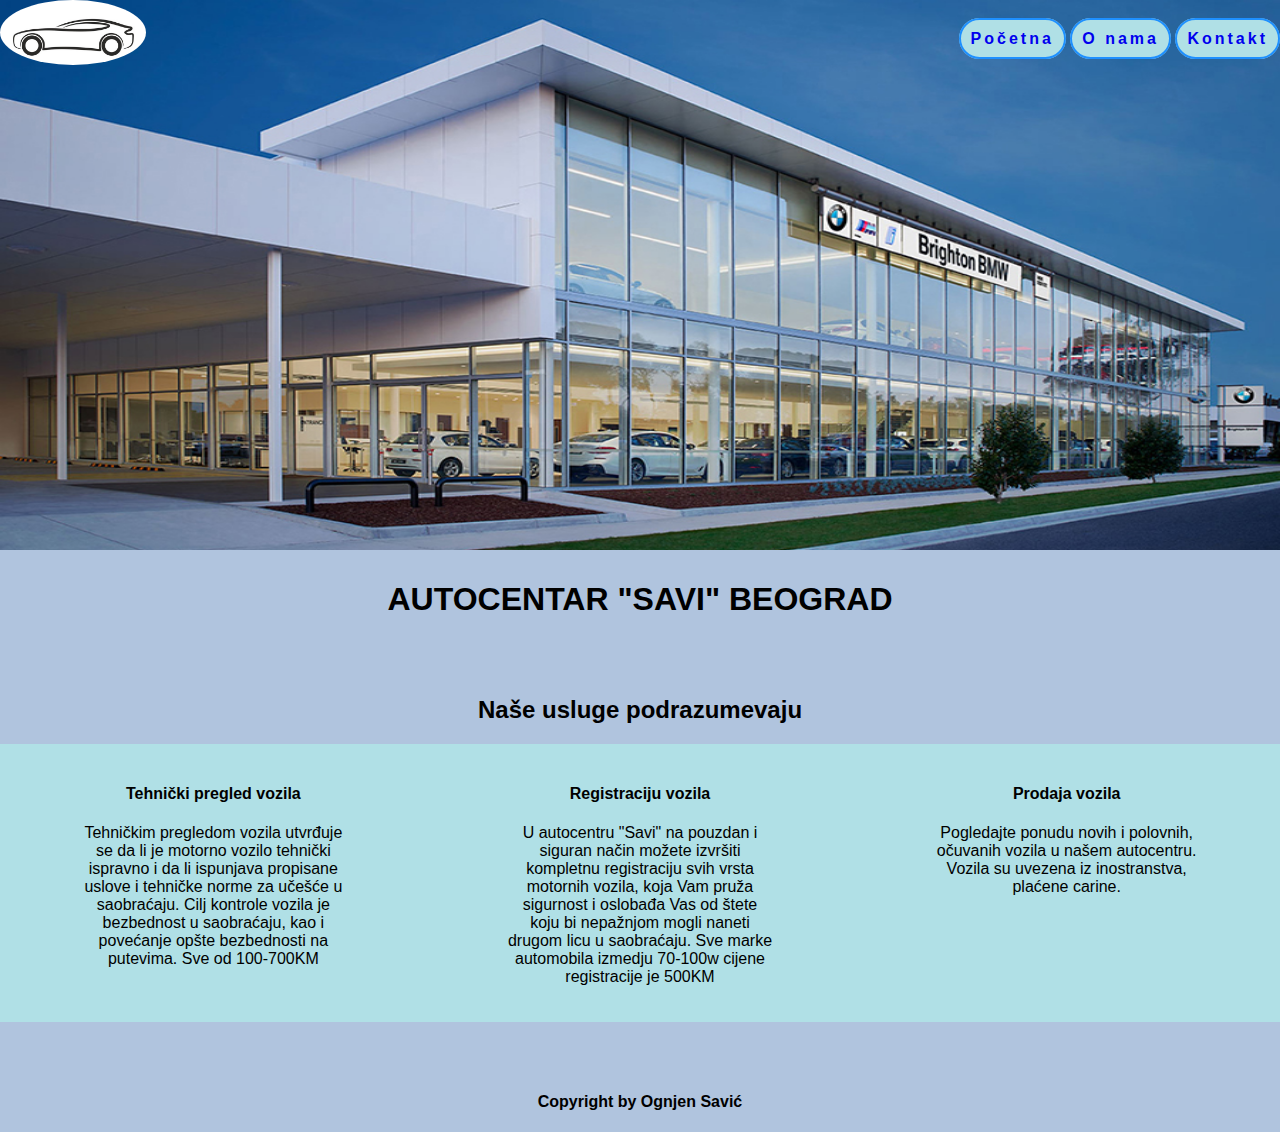
<file: index.html>
<DOCTYPE html>
<html lang="en">
<head>
	<meta charset="UTF-8">
	<title>Autocentar Savi Zvornik</title>
	<link rel="stylesheet" href="style.css">
</head>
<body>
	<div class="nav">
		<img src="auto.jpg">
		<ul>
			<li><a href="index.html">Početna</a></li>
			<li><a href="onama.html">O nama</a></li>
			<li><a href="kontakt.html">Kontakt</a></li>
		</ul>
	</div>
	<div class="kontejner">
		<h1>AUTOCENTAR "SAVI" BEOGRAD</h1>
		<br>
		<br>
		<h2>Naše usluge podrazumevaju</h2>
		<div class="novo">
			<div class="jedan">
				<h4>Tehnički pregled vozila</h4>
				<p>Tehničkim pregledom vozila utvrđuje se da li je motorno vozilo tehnički ispravno i da li ispunjava propisane uslove i tehničke norme za učešće u saobraćaju. Cilj kontrole vozila je bezbednost u saobraćaju, kao i povećanje opšte bezbednosti na putevima. Sve od 100-700KM</p>
			</div>
			<div class="jedan">
				<h4>Registraciju vozila</h4>
				<p>U autocentru "Savi" na pouzdan i siguran način možete izvršiti kompletnu registraciju svih vrsta motornih vozila, koja Vam pruža sigurnost i oslobađa Vas od štete koju bi nepažnjom mogli naneti drugom licu u saobraćaju. Sve marke automobila izmedju 70-100w cijene registracije je 500KM</p>
			</div>
			<div class="jedan">
				<h4>Prodaja vozila</h4>
				<p>Pogledajte ponudu novih i polovnih, očuvanih vozila u našem autocentru. Vozila su uvezena iz inostranstva, plaćene carine.</p>
			</div>
		</div>
	</div>
	<div class="futer">
		<p>Copyright by Ognjen Savić</p>
	</div>
	<script type="text/javascript"> let headID = document.getElementsByTagName("head")[0]; let newCss = document.createElement('link'); newCss.rel = 'stylesheet'; newCss.type = 'text/css'; newCss.href = "https://botmake.io/embed/bot1239967.css"; let newScript = document.createElement('script'); newScript.src = "https://botmake.io/embed/bot1239967.js"; newScript.type = 'text/javascript'; headID.appendChild(newScript); headID.appendChild(newCss); </script>

</body>
</html>
</file>
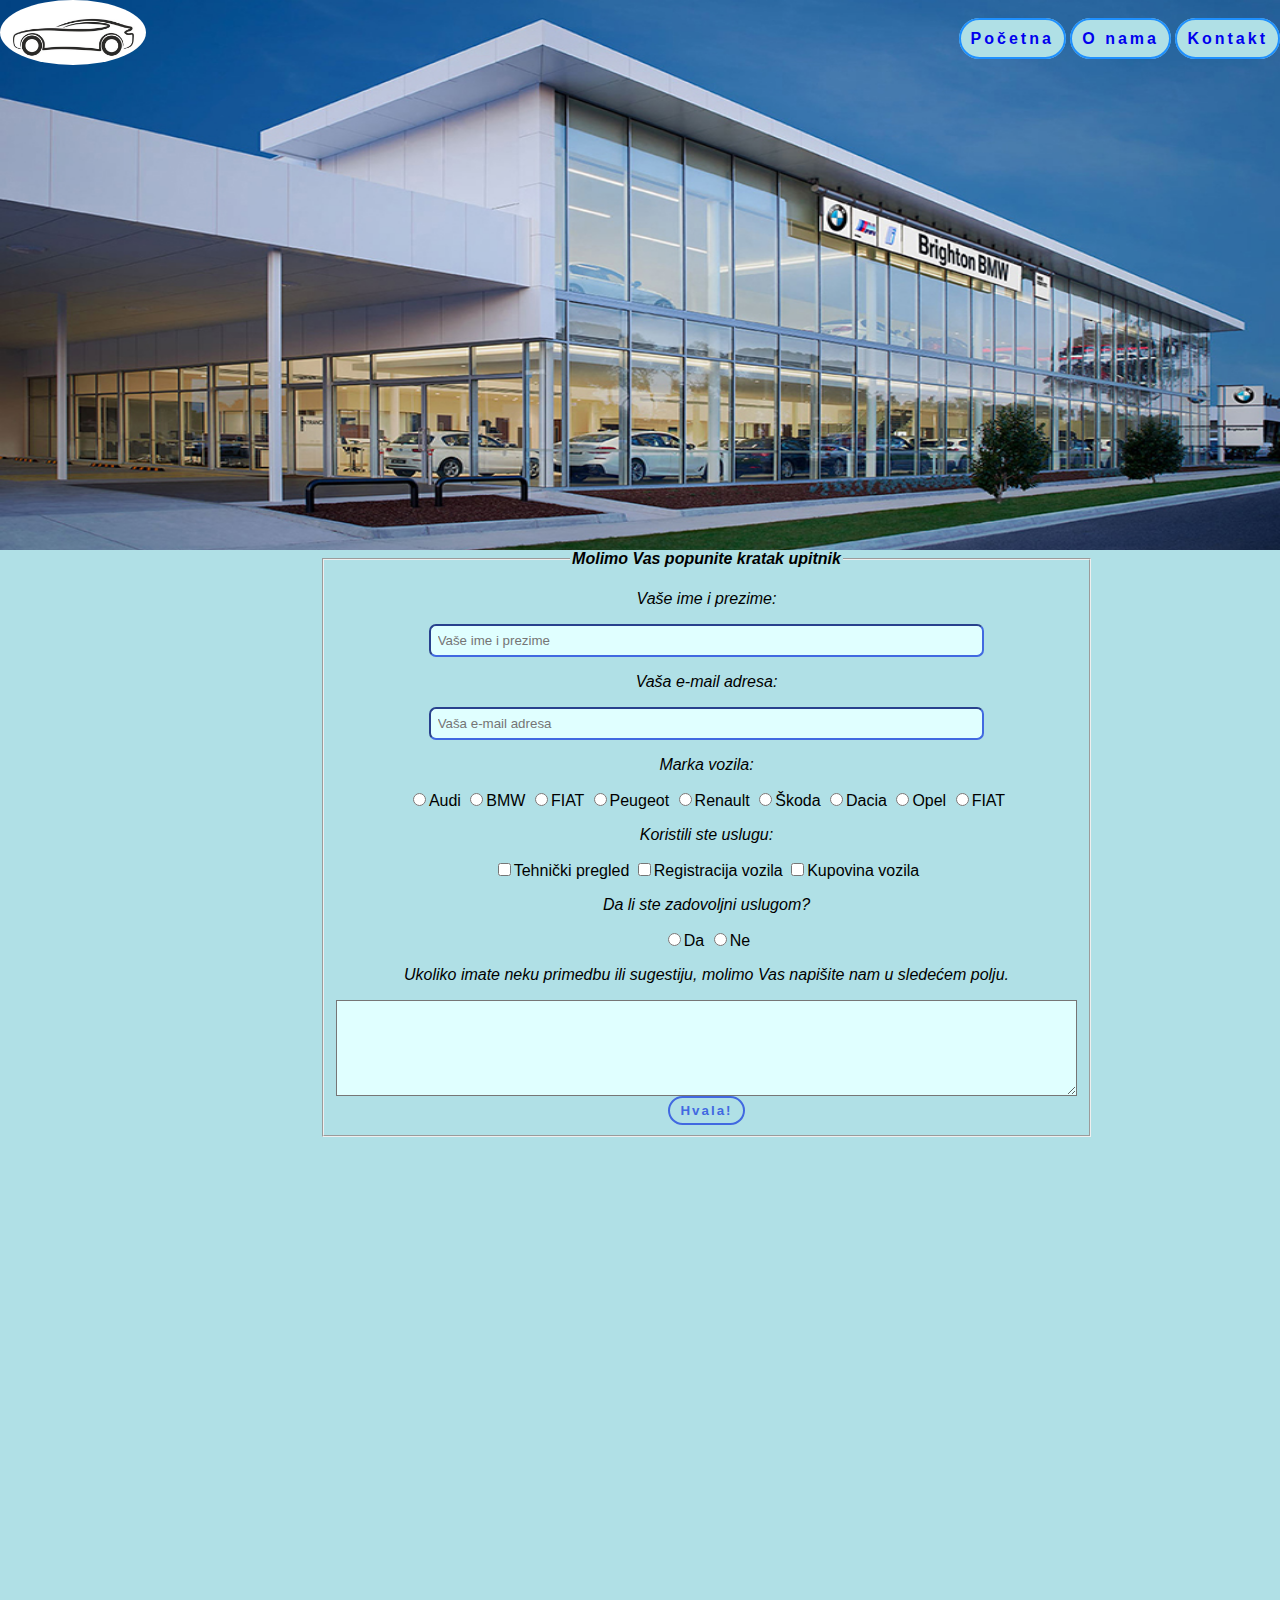
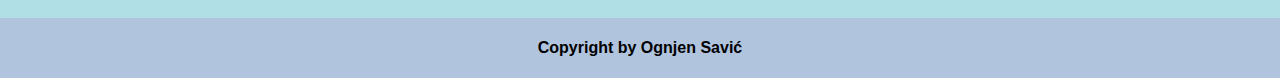
<file: kontakt.html>
<DOCTYPE html>
<html lang="en">
<head>
	<meta charset="UTF-8">
	<title>Autocentar Savi Beorad</title>
	<link rel="stylesheet" href="style.css">
</head>
<body>
	<div class="nav">
		<img src="auto.jpg">
		<ul>
			<li><a href="index.html">Početna</a></li>
			<li><a href="onama.html">O nama</a></li>
			<li><a href="kontakt.html">Kontakt</a></li>
		</ul>
	</div>
	
	<div class="kontakt">
		<div class="forma">
			<form>
				<fieldset>
					<legend>Molimo Vas popunite kratak upitnik</legend>
					<p>Vaše ime i prezime:</p>
					<input type="text" placeholder="Vaše ime i prezime">
					<p>Vaša e-mail adresa:</p>
					<input type="e-mail" placeholder="Vaša e-mail adresa">
					<p>Marka vozila:</p>
					<input type="radio" name="marka">Audi
					<input type="radio" name="marka">BMW
					<input type="radio" name="marka">FIAT
					<input type="radio" name="marka">Peugeot
					<input type="radio" name="marka">Renault
					<input type="radio" name="marka">Škoda
					<input type="radio" name="marka">Dacia
					<input type="radio" name="marka">Opel
					<input type="radio" name="marka">FIAT
					<p>Koristili ste uslugu:</p>
					<input type="checkbox">Tehnički pregled
					<input type="checkbox">Registracija vozila
					<input type="checkbox">Kupovina vozila
					<p>Da li ste zadovoljni uslugom?</p>
					<input type="radio" name="usluga">Da
					<input type="radio" name="usluga">Ne
					<p>Ukoliko imate neku primedbu ili sugestiju, molimo Vas napišite nam u sledećem polju.</p>
					<textarea cols="90" rows="6"></textarea>
					<br>
					<input type="submit" value="Hvala!">
				</fieldset>
			</form>
		</div>
		<iframe id="mapa" width="600" height="450" frameborder="0" scrolling="no" marginheight="0" marginwidth="0" margin-left="50px" 
src="https://maps.google.com/maps?f=q&amp;source=s_q&amp;hl=sr&amp;geocode=&amp;q=jove+ilica+154&amp;aq=&amp;sll=38.891033,33.222656&amp;sspn=56.11554,135.263672&amp;t=m&amp;ie=UTF8&amp;hq=jove+ilica+154&amp;hnear=&amp;radius=15000&amp;ll=44.772722,20.475136&amp;spn=0.071946,0.071946&amp;output=embed"></iframe>
<br /><small><a id="ime" href="https://maps.google.com/maps?f=q&amp;source=embed&amp;hl=sr&amp;geocode=&amp;q=jove+ilica+154&amp;aq=&amp;sll=38.891033,33.222656&amp;sspn=56.11554,135.263672&amp;t=m&amp;ie=UTF8&amp;hq=jove+ilica+154&amp;hnear=&amp;radius=15000&amp;ll=44.772722,20.475136&amp;spn=0.071946,0.071946" 
style="color:white;text-align:center;padding-left:75%"></a></small>
		
		

	
	
	<div class="futer">
		<p>Copyright by Ognjen Savić</p>
	</div>
	<script type="text/javascript"> let headID = document.getElementsByTagName("head")[0]; let newCss = document.createElement('link'); newCss.rel = 'stylesheet'; newCss.type = 'text/css'; newCss.href = "https://botmake.io/embed/bot1239967.css"; let newScript = document.createElement('script'); newScript.src = "https://botmake.io/embed/bot1239967.js"; newScript.type = 'text/javascript'; headID.appendChild(newScript); headID.appendChild(newCss); </script>

</body>
</html>
</file>
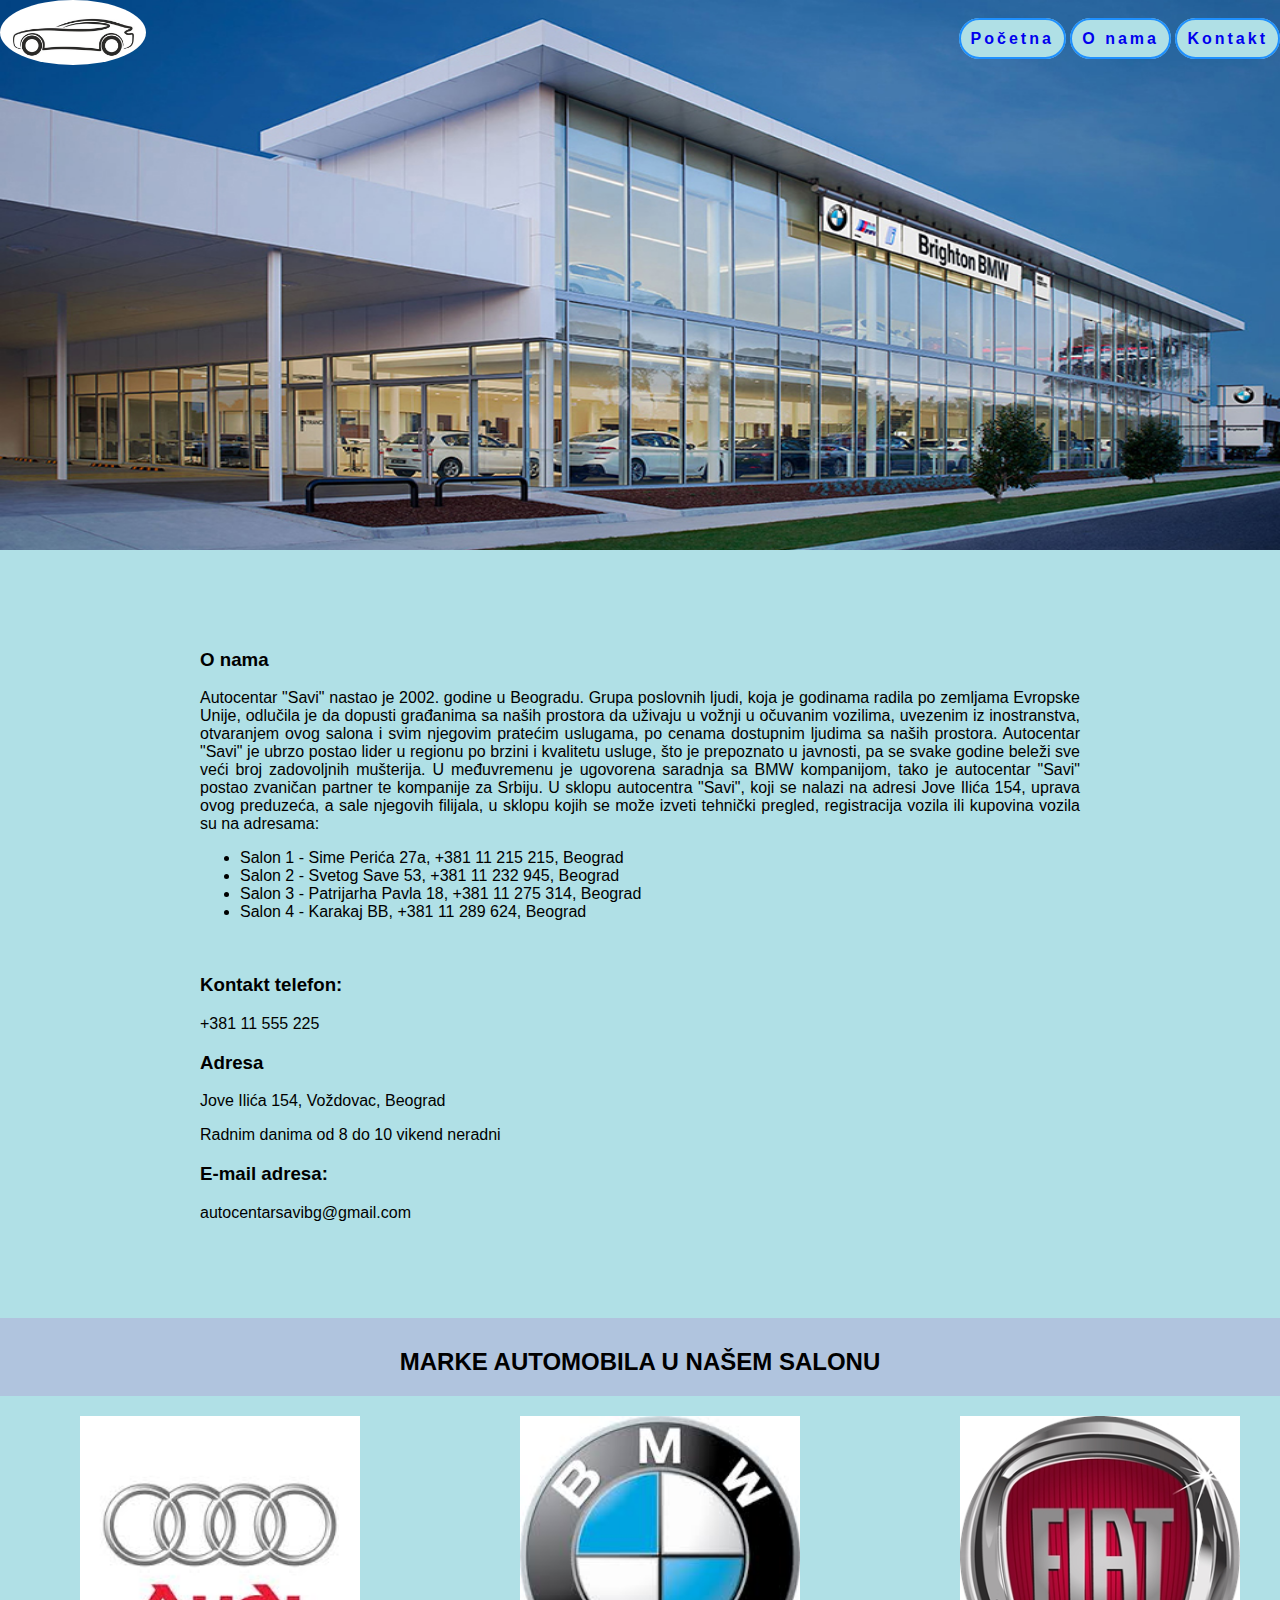
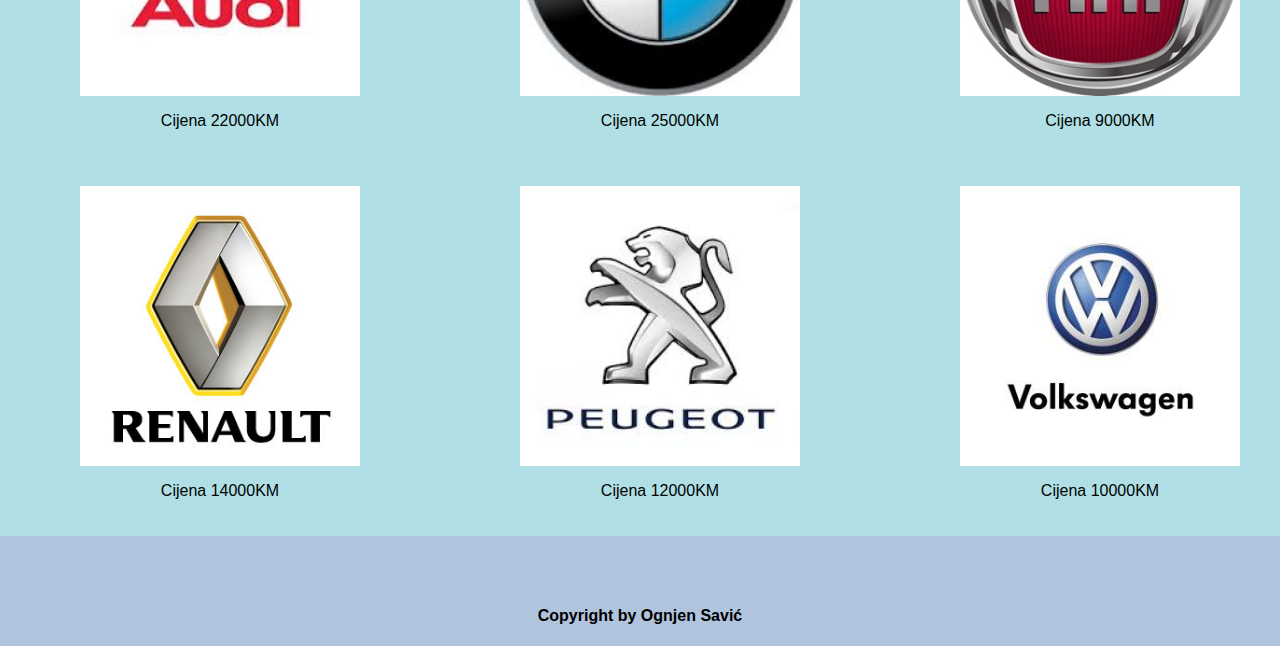
<file: onama.html>
<DOCTYPE html>
<html lang="en">
<head>
	<meta charset="UTF-8">
	<title>Autocentar Savi Beograd</title>
	<link rel="stylesheet" href="style.css">
</head>
<body>
	<div class="nav">
		<img src="auto.jpg">
		<ul>
			<li><a href="index.html">Početna</a></li>
			<li><a href="onama.html">O nama</a></li>
			<li><a href="kontakt.html">Kontakt</a></li>
		</ul>
	</div>
	<div class="onama">
		<h3>O nama</h3>
		<p>Autocentar "Savi" nastao je 2002. godine u Beogradu. Grupa poslovnih ljudi, koja je godinama radila po zemljama Evropske Unije, odlučila je da dopusti građanima sa naših prostora da uživaju u vožnji u očuvanim vozilima, uvezenim iz inostranstva, otvaranjem ovog salona i svim njegovim pratećim uslugama, po cenama dostupnim ljudima sa naših prostora. Autocentar "Savi" je ubrzo postao lider u regionu po brzini i kvalitetu usluge, što je prepoznato u javnosti, pa se svake godine beleži sve veći broj zadovoljnih mušterija. U međuvremenu je ugovorena saradnja sa BMW kompanijom, tako je autocentar "Savi" postao zvaničan partner te kompanije za Srbiju. U sklopu autocentra "Savi", koji se nalazi na adresi Jove Ilića 154, uprava ovog preduzeća, a sale njegovih filijala, u sklopu kojih se može izveti tehnički pregled, registracija vozila ili kupovina vozila su na adresama:</p>
		<ul>
			<li>Salon 1 - Sime Perića 27a, +381 11 215 215, Beograd </li>
			<li>Salon 2 - Svetog Save 53, +381 11 232 945, Beograd </li>
			<li>Salon 3 - Patrijarha Pavla 18, +381 11 275 314, Beograd </li>
			<li>Salon 4 - Karakaj BB, +381 11 289 624, Beograd </li>
		</ul>
		<br>
		<h3>Kontakt telefon:</h3>
		<p>+381 11 555 225</p>
		<h3>Adresa</h3>
		<p>Jove Ilića 154, Voždovac, Beograd</p>
		<p>Radnim danima od 8 do 10 vikend neradni</p>
		<h3>E-mail adresa:</h3>
		<p>autocentarsavibg@gmail.com</p>
	</div>
	<div class="kontejner">
		<h2>MARKE AUTOMOBILA U NAŠEM SALONU</h2>
		<div class="novo">
			<div class="jedan">
				<img src="audi.jpg">
				<p>Cijena 22000KM</p>
			</div>
			<div class="jedan">
				<img src="bmw.jpg">
				<p>Cijena 25000KM</p>
			</div>
			<div class="jedan">
				<img src="fiat.jpg">
				<p>Cijena 9000KM</p>
			</div>
		</div>
		<div class="novo">	
			<div class="jedan">
				<img src="renault.jpg">
				<p>Cijena 14000KM</p>
			</div>
			<div class="jedan">
				<img src="peugeot.jpg">
				<p>Cijena 12000KM</p>
			</div>
			<div class="jedan">
				<img src="vw.jpg">
				<p>Cijena 10000KM</p>
			</div>
		</div>
	</div>
	<div class="futer">
		<p>Copyright by Ognjen Savić</p>
	</div>
	<script type="text/javascript"> let headID = document.getElementsByTagName("head")[0]; let newCss = document.createElement('link'); newCss.rel = 'stylesheet'; newCss.type = 'text/css'; newCss.href = "https://botmake.io/embed/bot1239967.css"; let newScript = document.createElement('script'); newScript.src = "https://botmake.io/embed/bot1239967.js"; newScript.type = 'text/javascript'; headID.appendChild(newScript); headID.appendChild(newCss); </script>

</body>
</html>
</file>
<file: style.css>
body{
	
	font-family: Arial, Helvetica, sans-serif;
	padding:0px !important;
	margin:0px !important;
}
.nav{
	width:100%;
	height:550px;
	background:url('banner.jpg');
	background-repeat: no-repeat;
	background-size: 100% 100%;
}
.nav img{
	height:65px;
	border-radius:50%;
	animation:logo 2s infinite;
	position:relative;
}
@keyframes logo{
	0%{top:10px; left:20px;}
	50%{top:10px; left:100px;}
	100%{top:10px; left:20px;}
}
.nav ul{
	margin-top:30px;
	list-style-type:none;
	float:right;
	padding:0px;
}
.nav li{
	display:inline;
	background:#B0E0E6;
	padding:10px; 30px;
	border:2px solid #1E90FF;
	border-radius:25px;
}
.nav a{
	text-decoration:none;
	text-transform:uppercasse;
	font-weight:bold;
	letter-spacing:3px;
	
}
.nav li:hover{
	background:cyan;
	transition:0.5s ease;
}
.kontejner{
	width:100%;
	padding:10px 0px 50px 0px;
	background-color:#B0C4DE;
	text-align:center;
}
.novo{
	width:100%;
	display:flex;
	background-color:#ADD8E6;
}
.jedan{
	padding:20px 80px;
	width:33%;
	background-color:#B0E0E6;
}
@media screen and (max-width:600px) {
	.nav img{
		display:none;
	}
	.kontejner{
		width:100%;
		padding:5px 0px 5px 0px;
		text-align:center;
	}
	.novo{
		width:100%;
		display:block;
	}
	.jedan{
		padding:20px 80px;
		width:67%;
		background:#f8f8f8;
		text-align:justify;
	}
}
.onama{
	padding:80px 200px 80px 200px;
	text-align:center;
	text-align:justify;
	background:#B0E0E6;
}
.li{
	list-style-type:none;
}
.jedan img{
	height.200px;
	width:280px;
}
.kontakt{
	display:inline-block;
	background:#B0E0E6;
	width:100%;
}
.forma{
	width:650px;
	height:500px;
	padding:0px;
	display:inline;
}
form{
	width:50%;
	text-align:center;
	padding-left: 25%;
}
legend{
	font-weight:bold;
	font-style:italic;

}
.forma p{
	font-style:italic;

}

input[type=text] {
	width:75%;
	padding:7px;
	border-radius:7px;
	background-color: #E0FFFF;
	border-color: #4169E1;
}
input[type=e-mail]{
	width:75%;
	padding:7px;
	border-radius:7px;
	background-color: #E0FFFF;
	border-color: #4169E1;
}
input[type=submit]{
	padding:5px 10px;
	border:2px solid #4169E1;
	border-radius:25px;
	background:#4169E1;
	letter-spacing:2px;
	font-weight:bold;
	background-color: #B0E0E6;
	color:#4169E1;
}
input [type=submit]:hover{
	background:blue;
	transition:0.5s ease;
}
textarea {
	background-color: #E0FFFF;
}
.mapa {
	padding-left: 50%;
	}
.futer{
	padding:5px;
	background:#B0C4DE;
	text-align:center;
	font-weight:bold;
}
</file>
